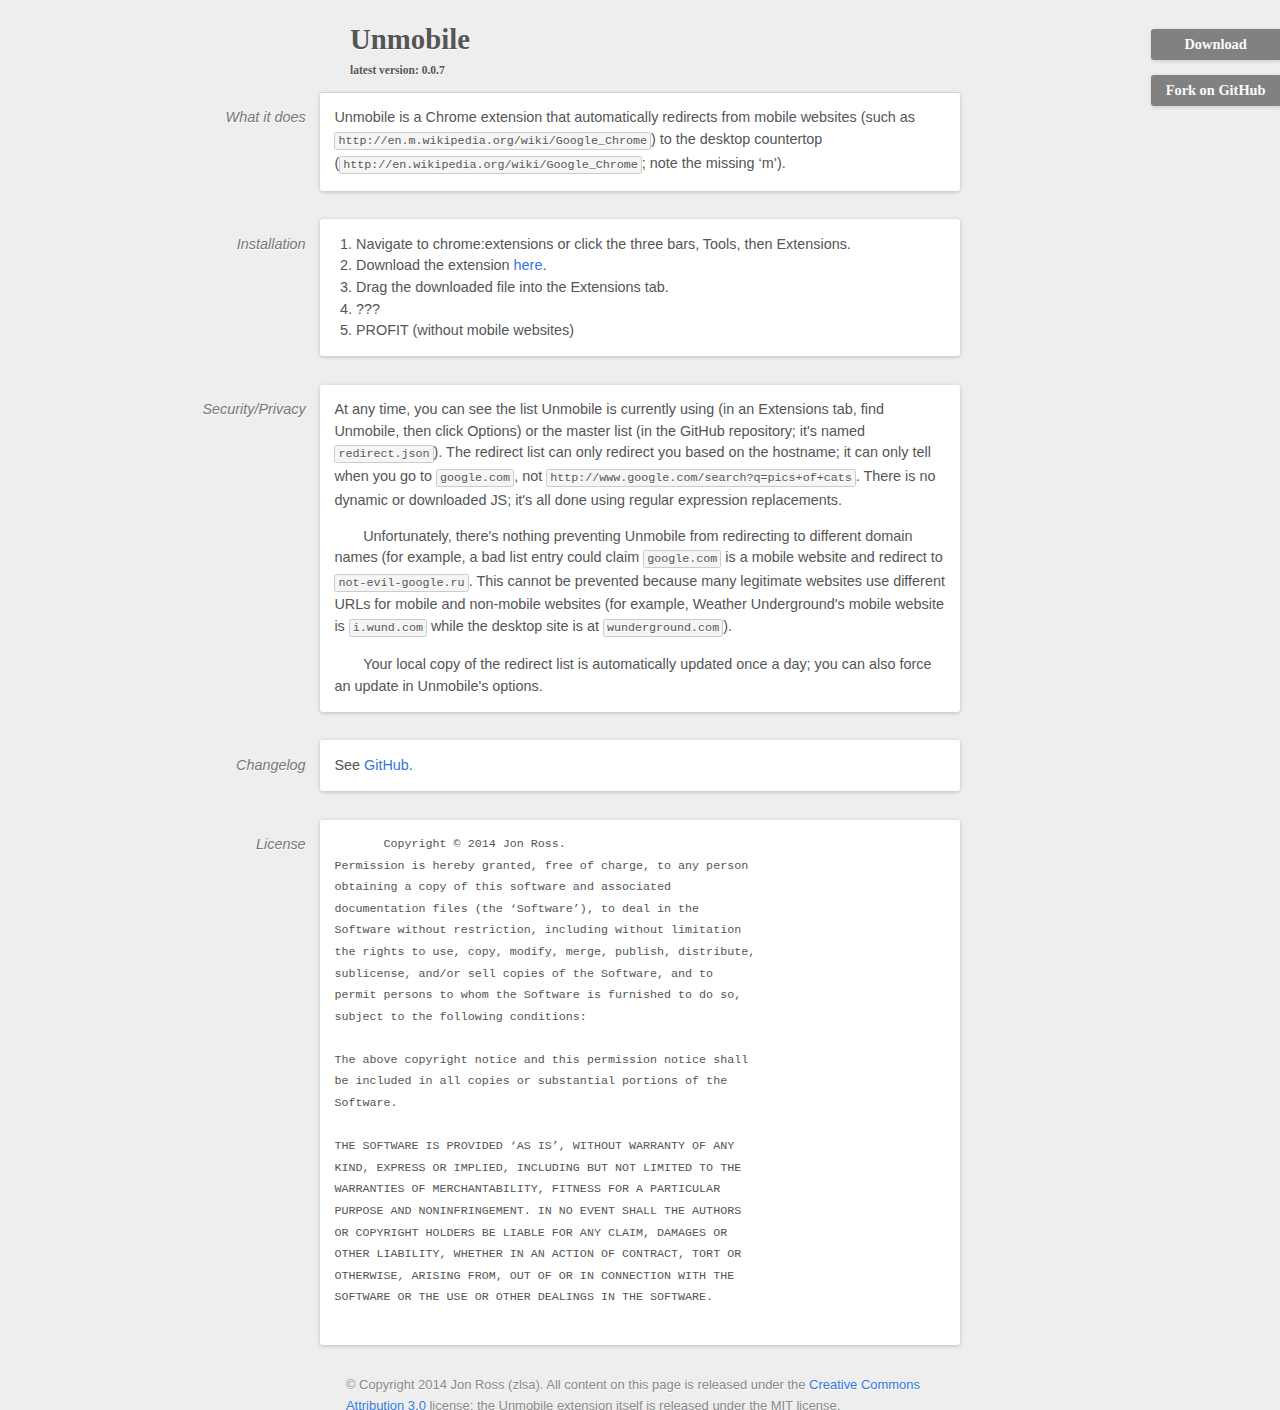
<file: index.html>
<!doctype html>
<html>
  <head>
    <title>Unmobile</title>
    <link rel="stylesheet" href="style.css" />
  </head>
  <body>
    <header>
      <h1>Unmobile</h1>
      <h2>latest version: 0.0.7</h2>
    </header>
    <aside>
      <div id="download"><a href="https://github.com/zlsa/unmobile/blob/master/unmobile.crx?raw=true">Download</a></div>
      <div id="fork"><a href="http://github.com/zlsa/unmobile/">Fork on GitHub</a></div>
    </aside>
    <main>
      <section id="what-it-does">
        <header>
          <h1>What it does</h1>
        </header>
        <p>Unmobile is a Chrome extension that automatically redirects
          from mobile websites (such as
          <code>http://en.m.wikipedia.org/wiki/Google_Chrome</code>) to the
          desktop countertop
          (<code>http://en.wikipedia.org/wiki/Google_Chrome</code>; note the
          missing &lsquo;m&rsquo;).
        </p>
      </section>
      <section id="installation">
        <header>
          <h1>Installation</h1>
        </header>
        <p>
          <ol>
            <li>Navigate to chrome:extensions or click the three bars, Tools, then Extensions.</li>
            <li>Download the extension
              <a href="https://github.com/zlsa/unmobile/blob/master/unmobile.crx?raw=true">here</a>.</li>
            <li>Drag the downloaded file into the Extensions tab.</li>
            <li>???</li>
            <li>PROFIT (without mobile websites)</li>
          </ol>
        </p>
      </section>
      <section id="security-privacy">
        <header>
          <h1>Security/Privacy</h1>
        </header>
        <p>At any time, you can see the list Unmobile is currently
          using (in an Extensions tab, find Unmobile, then click
          Options) or the master list (in the GitHub repository; it's
          named <code>redirect.json</code>). The redirect list can
          only redirect you based on the hostname; it can only tell
          when you go to <code>google.com</code>, not
          <code>http://www.google.com/search?q=pics+of+cats</code>. There
          is no dynamic or downloaded JS; it's all done using regular
          expression replacements.</p>
        <p>Unfortunately, there's nothing preventing Unmobile from
          redirecting to different domain names (for example, a bad
          list entry could claim <code>google.com</code> is a mobile
          website and redirect
          to <code>not-evil-google.ru</code>. This cannot be prevented
          because many legitimate websites use different URLs for
          mobile and non-mobile websites (for example, Weather
          Underground's mobile website is <code>i.wund.com</code>
          while the desktop site is at
          <code>wunderground.com</code>).</p>
        <p>Your local copy of the redirect list is automatically
          updated once a day; you can also force an update in
          Unmobile's options.</p>
      </section>
      <section id="changelog">
        <header>
          <h1>Changelog</h1>
        </header>
        <p>See <a href="https://github.com/zlsa/unmobile" title="GitHub page for Unmobile">GitHub</a>.</p>
      </section>
      <section id="license">
        <header>
          <h1>License</h1>
        </header>
        <pre>       Copyright &copy; 2014 Jon Ross.
Permission is hereby granted, free of charge, to any person
obtaining a copy of this software and associated
documentation files (the &lsquo;Software&rsquo;), to deal in the
Software without restriction, including without limitation
the rights to use, copy, modify, merge, publish, distribute,
sublicense, and/or sell copies of the Software, and to
permit persons to whom the Software is furnished to do so,
subject to the following conditions:

The above copyright notice and this permission notice shall
be included in all copies or substantial portions of the
Software.

THE SOFTWARE IS PROVIDED &lsquo;AS IS&rsquo;, WITHOUT WARRANTY OF ANY
KIND, EXPRESS OR IMPLIED, INCLUDING BUT NOT LIMITED TO THE
WARRANTIES OF MERCHANTABILITY, FITNESS FOR A PARTICULAR
PURPOSE AND NONINFRINGEMENT. IN NO EVENT SHALL THE AUTHORS
OR COPYRIGHT HOLDERS BE LIABLE FOR ANY CLAIM, DAMAGES OR
OTHER LIABILITY, WHETHER IN AN ACTION OF CONTRACT, TORT OR
OTHERWISE, ARISING FROM, OUT OF OR IN CONNECTION WITH THE
SOFTWARE OR THE USE OR OTHER DEALINGS IN THE SOFTWARE.
        </pre>
      </section>
    </main>
    <footer>
      <p>
        &copy; Copyright 2014 Jon Ross (zlsa). All content on this
        page is released under
        the <a href="http://creativecommons.org/licenses/by-sa/3.0/">Creative
        Commons Attribution 3.0</a> license; the Unmobile extension
        itself is released under the MIT license.
      </p>
    </footer>
  </body>
</html>
</file>
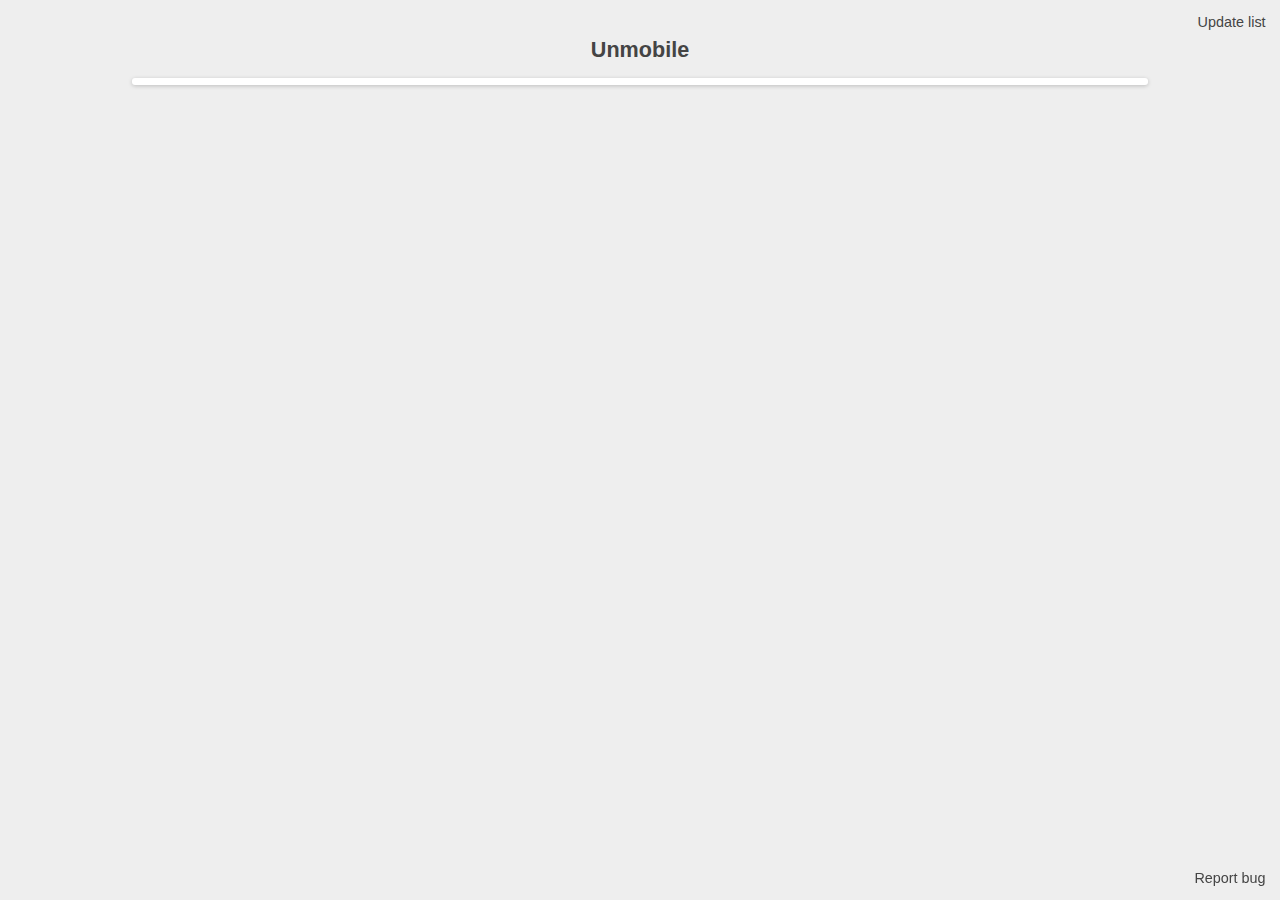
<file: options.html>
<!doctype html>
<html id="options">
  <head>
    <title>Unmobile</title>
    <link rel="stylesheet" href="assets/style/main.css" />
    <script src="assets/scripts/jquery.js"></script>
    <script src="assets/scripts/list.js"></script>
    <script src="assets/scripts/main.js"></script>
  </head>
  <body>
    <header>
      <h1>Unmobile</h1>
      <a id="update-list" title="Update the mobile website redirection list">Update list</a>
    </header>
    <main>
      <ul id="redirect-list">
      </ul>
    </main>
    <a id="report-bug" title="Open an issue on GitHub" href="https://github.com/zlsa/unmobile/issues">Report bug</a>
  </body>
</html>
</file>
<file: assets/style/main.css>
@import "header.css";

* {
  box-sizing: border-box;
  color: inherit;
  font-family: inherit;
  font-size: 100%;
  margin: 0;
  padding: 0;
  vertical-align: top;
}

html {
  background: #eee;
  font-family: "Exo 2", Exo, sans-serif;
  color: #444;
  padding: 0 5px;
  font-size: 90%;
}

body {
  width: 80%;
  margin: 1em auto;
}

main {
  background: #fff;
  padding: 0 1em;
  padding-bottom: 0.5em;
  border-radius: 3px;
  box-shadow: 0 1px 4px rgba(0,0,0,0.2);
}

#report-bug,
#update-list {
  position: absolute;
  top: 0;
  right: 0;
  display: block;
  padding: 1em;
  text-decoration: none;
}

#report-bug:hover,
#update-list:hover {
  text-decoration: underline;
  cursor: pointer;
}

#redirect-list {
  transition: opacity 0.2s ease;
}

html.updating #redirect-list {
  opacity: 0.3;
}

#redirect-list li {
  border-bottom: 1px solid #ddd;
  list-style-type: none;
  padding: 0.3em 0;
  vertical-align: middle;
  height: 2em;
}

#redirect-list li:last-child {
  border-bottom: none;
}

#redirect-list li span {
  padding: 0 1em;
  display: inline-block;
}

#redirect-list li .name {
  width: 20%;
}

#redirect-list li .matches {
  width: 40%;
}

#redirect-list li#header {
  padding: 1em 0;
  margin-bottom: 0.3em;
  height: auto;
}

#redirect-list li#header span {
  font-weight: bold;
}

#redirect-list .item .name {
  color: #384;
  font-weight: bold;
}

#redirect-list .item .name,
#redirect-list .item .matches,
#redirect-list .item .replace {
  font-family: monoOne, monospace;
}

#report-bug {
  position: fixed !important;
  top: auto;
  bottom: 0;
  right: 0;
  padding: 1em;
}
</file>
<file: style.css>
/**
 * html5doctor.com Reset Stylesheet v1.6.1 (http://html5doctor.com/html-5-reset-stylesheet/)
 * Richard Clark (http://richclarkdesign.com)
 * http://cssreset.com
 */
html, body, div, span, object, iframe,
h1, h2, h3, h4, h5, h6, p, blockquote, pre,
abbr, address, cite, code,
del, dfn, em, img, ins, kbd, q, samp,
small, strong, sub, sup, var,
b, i, a,
dl, dt, dd, ol, ul, li,
fieldset, form, label, legend,
table, caption, tbody, tfoot, thead, tr, th, td,
article, aside, canvas, details, figcaption, figure,
footer, header, hgroup, menu, nav, section, summary,
time, mark, audio, video {
  color: inherit;
  text-decoration: inherit;
  box-sizing: border-box;
  margin:0;
  padding:0;
  border:0;
  outline:0;
  font-size:100%;
  vertical-align:baseline;
  background:transparent;
}
body {
  line-height:1;
}
article,aside,details,figcaption,figure,
footer,header,hgroup,menu,nav,section {
  display:block;
}
nav ul {
  list-style:none;
}
blockquote, q {
  quotes:none;
}
blockquote:before, blockquote:after,
q:before, q:after {
  content:'';
  content:none;
}
a {
  margin:0;
  padding:0;
  font-size:100%;
  vertical-align:baseline;
  background:transparent;
}
/* change colours to suit your needs */
ins {
  background-color:#ff9;
  color:#000;
  text-decoration:none;
}
/* change colours to suit your needs */
mark {
  background-color:#ff9;
  color:#000;
  font-style:italic;
  font-weight:bold;
}
del {
  text-decoration: line-through;
}
abbr[title], dfn[title] {
  border-bottom:1px dotted;
  cursor:help;
}
table {
  border-collapse:collapse;
  border-spacing:0;
}
/* change border colour to suit your needs */
hr {
  display:block;
  height:1px;
  border:0;
  border-top:1px solid #cccccc;
  margin:1em 0;
  padding:0;
}
input, select {
  vertical-align:middle;
}

html, body {
  width: 100%;
}

html {
  font-size: 90%;
  color: #555;
  font-family: Roboto, sans-serif;
  height: 100%;
  background-color: #eee;
}

body {
  width: 100%;
  max-width: 640px;
  margin: 1em auto;
  line-height: 150%;
}

body>* {

}

a[href] {
  color: #37d;
}

body>header {
  margin-top: 2em;
  border-bottom: 1px solid #ddd;
}

body>header>h1 {
  font-family: "Exo 2", Exo, serif;
  font-size: 200%;
  margin: 1em 30px;
  margin-bottom: 0;
  text-shadow: 0 1px 0 #fff;
}

body>header>h2 {
  font-family: "Exo 2", Exo, serif;
  font-size: 80%;
  margin: 10px 30px;
  text-shadow: 0 1px 0 #fff;
}

section {
  background-color: #fff;
  box-shadow: 0 1px 4px rgba(0,0,0,0.2);
  border-radius: 3px;
  position: relative;
  padding: 1em;
  margin-bottom: 2em;
}

section>header {
  position: absolute;
  left: 0;
  width: 20em;
  margin-left: -20em;
  padding: 0 1em;
  text-align: right;
}

section>header>h1 {
  font-weight: normal;
  font-style: italic;
  color: #777;
  text-shadow: 0 1px 0 #fff;
}

section ol {
  margin-left: 1.5em;
}

p+p {
  margin-top: 1em;
  text-indent: 2em;
}

code {
  background-color: #f5f5f5;
  border-radius: 2px;
  box-shadow: 0 0 0 1px #ccc;
  padding: 1px 3px;
  margin: 0 1px;
  text-shadow: 0 1px 0 #fff;
}

footer {
  color: #888;
  font-size: 90%;
  margin: 1em 2em;
  margin-bottom: 2em;
  text-shadow: 0 1px 0 #fff;
}

aside {
  position: absolute;
  top: 1em;
  right: 0;
}

aside div {
  border-radius: 3px 0 0 3px;
  box-shadow: 1px 1px 4px rgba(0,0,0,0.2);
  opacity: 0.8;
  transition: opacity 0.1s ease;
  background-color: #666;
}

aside a {
  font-family: "Exo 2", Exo, serif;
  padding: 5px 1em;
  margin-top: 1em;
  color: #fff !important;
  font-weight: bold;
  border-radius: 3px 0 0 3px;
  display: block;
  text-align: center;
}

aside div:hover {
  opacity: 1;
}
</file>
